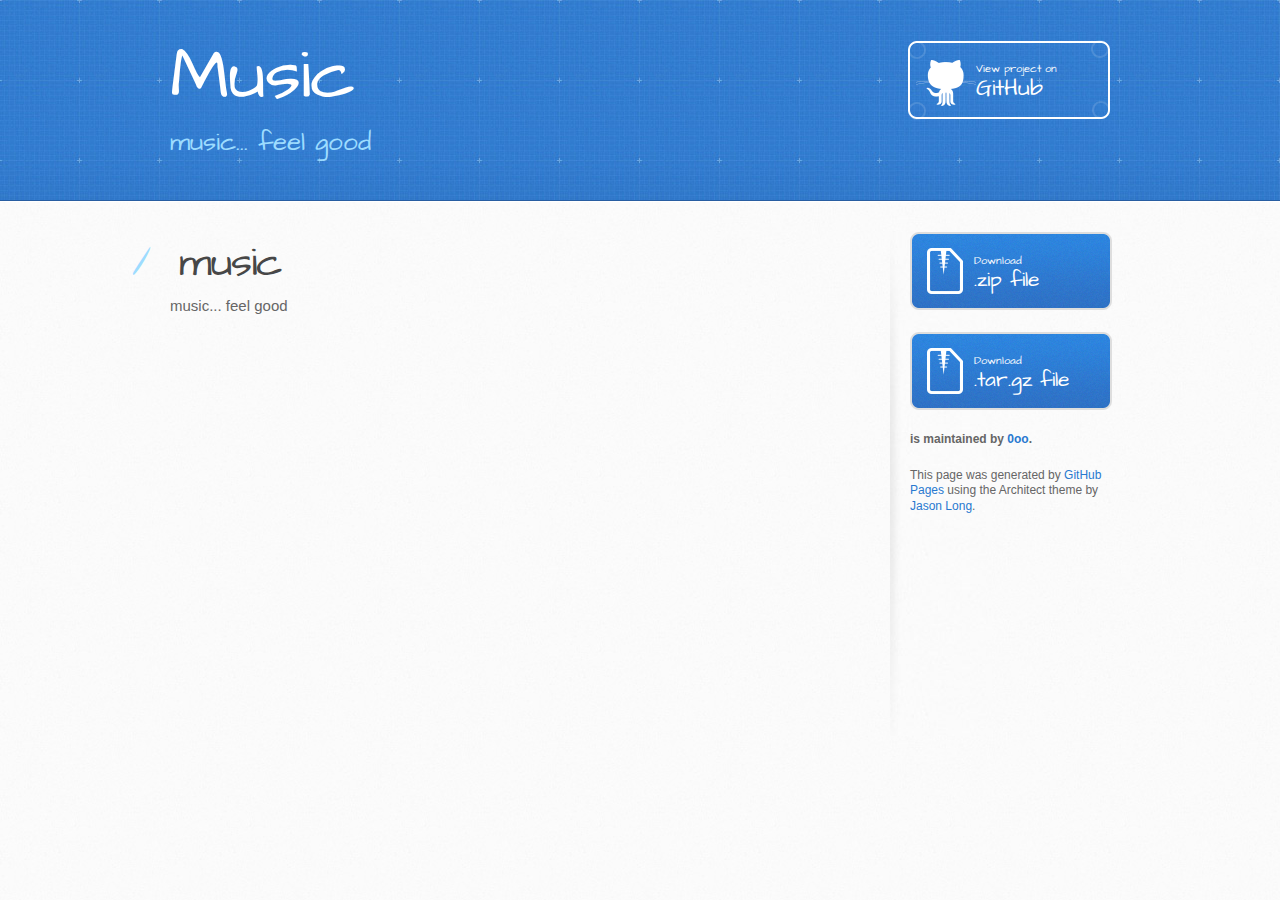
<file: index.html>
<!DOCTYPE html>
<html>
  <head>
    <meta charset='utf-8'>
    <meta http-equiv="X-UA-Compatible" content="chrome=1">
    <meta name="viewport" content="width=device-width, initial-scale=1, maximum-scale=1">
    <link href='https://fonts.googleapis.com/css?family=Architects+Daughter' rel='stylesheet' type='text/css'>
    <link rel="stylesheet" type="text/css" href="stylesheets/stylesheet.css" media="screen">
    <link rel="stylesheet" type="text/css" href="stylesheets/pygment_trac.css" media="screen">
    <link rel="stylesheet" type="text/css" href="stylesheets/print.css" media="print">

    <!--[if lt IE 9]>
    <script src="//html5shiv.googlecode.com/svn/trunk/html5.js"></script>
    <![endif]-->

    <title>Music by 0oo</title>
  </head>

  <body>
    <header>
      <div class="inner">
        <h1>Music</h1>
        <h2>music... feel good</h2>
        <a href="https://github.com/0oo/music" class="button"><small>View project on</small>GitHub</a>
      </div>
    </header>

    <div id="content-wrapper">
      <div class="inner clearfix">
        <section id="main-content">
          <h1>
<a name="music" class="anchor" href="#music"><span class="octicon octicon-link"></span></a>music</h1>

<p>music... feel good</p>
        </section>

        <aside id="sidebar">
          <a href="https://github.com/0oo/music/zipball/master" class="button">
            <small>Download</small>
            .zip file
          </a>
          <a href="https://github.com/0oo/music/tarball/master" class="button">
            <small>Download</small>
            .tar.gz file
          </a>

          <p class="repo-owner"><a href="https://github.com/0oo/music"></a> is maintained by <a href="https://github.com/0oo">0oo</a>.</p>

          <p>This page was generated by <a href="https://pages.github.com">GitHub Pages</a> using the Architect theme by <a href="https://twitter.com/jasonlong">Jason Long</a>.</p>
        </aside>
      </div>
    </div>

  
  </body>
</html>
</file>
<file: stylesheets/pygment_trac.css>
.highlight  { background: #ffffff; }
.highlight .c { color: #999988; font-style: italic } /* Comment */
.highlight .err { color: #a61717; background-color: #e3d2d2 } /* Error */
.highlight .k { font-weight: bold } /* Keyword */
.highlight .o { font-weight: bold } /* Operator */
.highlight .cm { color: #999988; font-style: italic } /* Comment.Multiline */
.highlight .cp { color: #999999; font-weight: bold } /* Comment.Preproc */
.highlight .c1 { color: #999988; font-style: italic } /* Comment.Single */
.highlight .cs { color: #999999; font-weight: bold; font-style: italic } /* Comment.Special */
.highlight .gd { color: #000000; background-color: #ffdddd } /* Generic.Deleted */
.highlight .gd .x { color: #000000; background-color: #ffaaaa } /* Generic.Deleted.Specific */
.highlight .ge { font-style: italic } /* Generic.Emph */
.highlight .gr { color: #aa0000 } /* Generic.Error */
.highlight .gh { color: #999999 } /* Generic.Heading */
.highlight .gi { color: #000000; background-color: #ddffdd } /* Generic.Inserted */
.highlight .gi .x { color: #000000; background-color: #aaffaa } /* Generic.Inserted.Specific */
.highlight .go { color: #888888 } /* Generic.Output */
.highlight .gp { color: #555555 } /* Generic.Prompt */
.highlight .gs { font-weight: bold } /* Generic.Strong */
.highlight .gu { color: #800080; font-weight: bold; } /* Generic.Subheading */
.highlight .gt { color: #aa0000 } /* Generic.Traceback */
.highlight .kc { font-weight: bold } /* Keyword.Constant */
.highlight .kd { font-weight: bold } /* Keyword.Declaration */
.highlight .kn { font-weight: bold } /* Keyword.Namespace */
.highlight .kp { font-weight: bold } /* Keyword.Pseudo */
.highlight .kr { font-weight: bold } /* Keyword.Reserved */
.highlight .kt { color: #445588; font-weight: bold } /* Keyword.Type */
.highlight .m { color: #009999 } /* Literal.Number */
.highlight .s { color: #d14 } /* Literal.String */
.highlight .na { color: #008080 } /* Name.Attribute */
.highlight .nb { color: #0086B3 } /* Name.Builtin */
.highlight .nc { color: #445588; font-weight: bold } /* Name.Class */
.highlight .no { color: #008080 } /* Name.Constant */
.highlight .ni { color: #800080 } /* Name.Entity */
.highlight .ne { color: #990000; font-weight: bold } /* Name.Exception */
.highlight .nf { color: #990000; font-weight: bold } /* Name.Function */
.highlight .nn { color: #555555 } /* Name.Namespace */
.highlight .nt { color: #000080 } /* Name.Tag */
.highlight .nv { color: #008080 } /* Name.Variable */
.highlight .ow { font-weight: bold } /* Operator.Word */
.highlight .w { color: #bbbbbb } /* Text.Whitespace */
.highlight .mf { color: #009999 } /* Literal.Number.Float */
.highlight .mh { color: #009999 } /* Literal.Number.Hex */
.highlight .mi { color: #009999 } /* Literal.Number.Integer */
.highlight .mo { color: #009999 } /* Literal.Number.Oct */
.highlight .sb { color: #d14 } /* Literal.String.Backtick */
.highlight .sc { color: #d14 } /* Literal.String.Char */
.highlight .sd { color: #d14 } /* Literal.String.Doc */
.highlight .s2 { color: #d14 } /* Literal.String.Double */
.highlight .se { color: #d14 } /* Literal.String.Escape */
.highlight .sh { color: #d14 } /* Literal.String.Heredoc */
.highlight .si { color: #d14 } /* Literal.String.Interpol */
.highlight .sx { color: #d14 } /* Literal.String.Other */
.highlight .sr { color: #009926 } /* Literal.String.Regex */
.highlight .s1 { color: #d14 } /* Literal.String.Single */
.highlight .ss { color: #990073 } /* Literal.String.Symbol */
.highlight .bp { color: #999999 } /* Name.Builtin.Pseudo */
.highlight .vc { color: #008080 } /* Name.Variable.Class */
.highlight .vg { color: #008080 } /* Name.Variable.Global */
.highlight .vi { color: #008080 } /* Name.Variable.Instance */
.highlight .il { color: #009999 } /* Literal.Number.Integer.Long */

.type-csharp .highlight .k { color: #0000FF }
.type-csharp .highlight .kt { color: #0000FF }
.type-csharp .highlight .nf { color: #000000; font-weight: normal }
.type-csharp .highlight .nc { color: #2B91AF }
.type-csharp .highlight .nn { color: #000000 }
.type-csharp .highlight .s { color: #A31515 }
.type-csharp .highlight .sc { color: #A31515 }
</file>
<file: stylesheets/print.css>
html, body, div, span, applet, object, iframe,
h1, h2, h3, h4, h5, h6, p, blockquote, pre,
a, abbr, acronym, address, big, cite, code,
del, dfn, em, img, ins, kbd, q, s, samp,
small, strike, strong, sub, sup, tt, var,
b, u, i, center,
dl, dt, dd, ol, ul, li,
fieldset, form, label, legend,
table, caption, tbody, tfoot, thead, tr, th, td,
article, aside, canvas, details, embed, 
figure, figcaption, footer, header, hgroup, 
menu, nav, output, ruby, section, summary,
time, mark, audio, video {
  margin: 0;
  padding: 0;
  border: 0;
  font-size: 100%;
  font: inherit;
  vertical-align: baseline;
}
/* HTML5 display-role reset for older browsers */
article, aside, details, figcaption, figure, 
footer, header, hgroup, menu, nav, section {
  display: block;
}
body {
  line-height: 1;
}
ol, ul {
  list-style: none;
}
blockquote, q {
  quotes: none;
}
blockquote:before, blockquote:after,
q:before, q:after {
  content: '';
  content: none;
}
table {
  border-collapse: collapse;
  border-spacing: 0;
}
body {
  font-size: 13px;
  line-height: 1.5; 
  font-family: 'Helvetica Neue', Helvetica, Arial, serif;
  color: #000;
}

a {
  color: #d5000d;
  font-weight: bold;
}

header {
  padding-top: 35px;
  padding-bottom: 10px;
}

header h1 {
  font-weight: bold;
  letter-spacing: -1px;
  font-size: 48px;
  color: #303030;
  line-height: 1.2;
}

header h2 {
  letter-spacing: -1px;
  font-size: 24px;
  color: #aaa;
  font-weight: normal;
  line-height: 1.3;
}
#downloads {
  display: none;
}
#main_content {
  padding-top: 20px;
}

code, pre {
  font-family: Monaco, "Bitstream Vera Sans Mono", "Lucida Console", Terminal;
  color: #222;
  margin-bottom: 30px;
  font-size: 12px;
}

code {
  padding: 0 3px;
}

pre {
  border: solid 1px #ddd;
  padding: 20px;
  overflow: auto;
}
pre code {
  padding: 0;
}

ul, ol, dl {
  margin-bottom: 20px;
}


/* COMMON STYLES */

table {
  width: 100%;
  border: 1px solid #ebebeb;
}

th {
  font-weight: 500;
}

td {
  border: 1px solid #ebebeb;
  text-align: center; 
  font-weight: 300;
}

form {
  background: #f2f2f2;
  padding: 20px;
  
}


/* GENERAL ELEMENT TYPE STYLES */

h1 {
  font-size: 2.8em;
} 

h2 {
  font-size: 22px;
  font-weight: bold;
  color: #303030;
  margin-bottom: 8px;
} 

h3 {
  color: #d5000d;
  font-size: 18px;
  font-weight: bold;
  margin-bottom: 8px;
} 
 
h4 {
  font-size: 16px;
  color: #303030;
  font-weight: bold;
} 

h5 {
  font-size: 1em;
  color: #303030;
} 

h6 {
  font-size: .8em;
  color: #303030;
} 

p {
  font-weight: 300;
  margin-bottom: 20px;
}
 
a {
  text-decoration: none;
}

p a {
  font-weight: 400;
}

blockquote {
  font-size: 1.6em;
  border-left: 10px solid #e9e9e9;
  margin-bottom: 20px;
  padding: 0 0 0 30px;
}

ul li {
  list-style: disc inside;
  padding-left: 20px;
}

ol li {
  list-style: decimal inside;
  padding-left: 3px;
}

dl dd {
  font-style: italic;
  font-weight: 100;
}

footer {
  margin-top: 40px;
  padding-top: 20px;
  padding-bottom: 30px;
  font-size: 13px;
  color: #aaa;
}

footer a {
  color: #666;
}

/* MISC */
.clearfix:after {
  clear: both;
  content: '.';
  display: block;
  visibility: hidden;
  height: 0;
}

.clearfix {display: inline-block;}
* html .clearfix {height: 1%;}
.clearfix {display: block;}
</file>
<file: stylesheets/stylesheet.css>
/* http://meyerweb.com/eric/tools/css/reset/ 
   v2.0 | 20110126
   License: none (public domain)
*/
html, body, div, span, applet, object, iframe,
h1, h2, h3, h4, h5, h6, p, blockquote, pre,
a, abbr, acronym, address, big, cite, code,
del, dfn, em, img, ins, kbd, q, s, samp,
small, strike, strong, sub, sup, tt, var,
b, u, i, center,
dl, dt, dd, ol, ul, li,
fieldset, form, label, legend,
table, caption, tbody, tfoot, thead, tr, th, td,
article, aside, canvas, details, embed, 
figure, figcaption, footer, header, hgroup, 
menu, nav, output, ruby, section, summary,
time, mark, audio, video {
	margin: 0;
	padding: 0;
	border: 0;
	font-size: 100%;
	font: inherit;
	vertical-align: baseline;
}
/* HTML5 display-role reset for older browsers */
article, aside, details, figcaption, figure, 
footer, header, hgroup, menu, nav, section {
	display: block;
}
body {
	line-height: 1;
}
ol, ul {
	list-style: none;
}
blockquote, q {
	quotes: none;
}
blockquote:before, blockquote:after,
q:before, q:after {
	content: '';
	content: none;
}
table {
	border-collapse: collapse;
	border-spacing: 0;
}

/* LAYOUT STYLES */
body {
  font-size: 15px;
  line-height: 1.5; 
  background: #fafafa url(../images/body-bg.jpg) 0 0 repeat;
  font-family: 'Helvetica Neue', Helvetica, Arial, serif;
  font-weight: 400;
  color: #666;
}

a {
  color: #2879d0;
}
a:hover {
  color: #2268b2;
}

header {
  padding-top: 40px;
  padding-bottom: 40px;
  font-family: 'Architects Daughter', 'Helvetica Neue', Helvetica, Arial, serif; 
  background: #2e7bcf url(../images/header-bg.jpg) 0 0 repeat-x;
  border-bottom: solid 1px #275da1;
}

header h1 {
  letter-spacing: -1px;
  font-size: 72px;
  color: #fff;
  line-height: 1;
  margin-bottom: 0.2em;
  width: 540px;
}

header h2 {
  font-size: 26px;
  color: #9ddcff;
  font-weight: normal;
  line-height: 1.3;
  width: 540px;
  letter-spacing: 0;
}

.inner {
  position: relative;
  width: 940px;
  margin: 0 auto;
}

#content-wrapper {
  border-top: solid 1px #fff;
  padding-top: 30px;
}

#main-content {
  width: 690px;
  float: left;
}

#main-content img {
  max-width: 100%;
}

aside#sidebar {
  width: 200px;
  padding-left: 20px;
  min-height: 504px;
  float: right;
  background: transparent url(../images/sidebar-bg.jpg) 0 0 no-repeat;
  font-size: 12px;
  line-height: 1.3;
}

aside#sidebar p.repo-owner,
aside#sidebar p.repo-owner a {
  font-weight: bold;
}

#downloads {
  margin-bottom: 40px;
}

a.button {
  width: 134px;
  height: 58px;
  line-height: 1.2;
  font-size: 23px;
  color: #fff;
  padding-left: 68px;
  padding-top: 22px;
  font-family: 'Architects Daughter', 'Helvetica Neue', Helvetica, Arial, serif; 
}
a.button small {
  display: block;
  font-size: 11px;
}
header a.button {
  position: absolute;
  right: 0;
  top: 0;
  background: transparent url(../images/github-button.png) 0 0 no-repeat;
}
aside a.button {
  width: 138px;
  padding-left: 64px;
  display: block;
  background: transparent url(../images/download-button.png) 0 0 no-repeat;
  margin-bottom: 20px;
  font-size: 21px;
}

code, pre {
  font-family: Monaco, "Bitstream Vera Sans Mono", "Lucida Console", Terminal, monospace;
  color: #222;
  margin-bottom: 30px;
  font-size: 13px;
}

code {
  background-color: #f2f8fc;
  border: solid 1px #dbe7f3;
  padding: 0 3px;
}

pre {
  padding: 20px;
  background: #fff;
  text-shadow: none;
  overflow: auto;
  border: solid 1px #f2f2f2;
}
pre code {
  color: #2879d0;
  background-color: #fff;
  border: none;
  padding: 0;
}

ul, ol, dl {
  margin-bottom: 20px;
}


/* COMMON STYLES */

hr {
  height: 1px;
  line-height: 1px;
  margin-top: 1em;
  padding-bottom: 1em;
  border: none;
  background: transparent url('../images/hr.png') 0 0 no-repeat;
}

table {
  width: 100%;
  border: 1px solid #ebebeb;
}

th {
  font-weight: 500;
}

td {
  border: 1px solid #ebebeb;
  text-align: center; 
  font-weight: 300;
}

form {
  background: #f2f2f2;
  padding: 20px;
  
}


/* GENERAL ELEMENT TYPE STYLES */

#main-content h1 {
  font-family: 'Architects Daughter', 'Helvetica Neue', Helvetica, Arial, serif; 
  font-size: 2.8em;
  letter-spacing: -1px;
  color: #474747;
} 

#main-content h1:before {
  content: "/";
  color: #9ddcff;
  padding-right: 0.3em;
  margin-left: -0.9em;
}

#main-content h2 {
  font-family: 'Architects Daughter', 'Helvetica Neue', Helvetica, Arial, serif; 
  font-size: 22px;
  font-weight: bold;
  margin-bottom: 8px;
  color: #474747;
} 
#main-content h2:before {
  content: "//";
  color: #9ddcff;
  padding-right: 0.3em;
  margin-left: -1.5em;
}

#main-content h3 {
  font-family: 'Architects Daughter', 'Helvetica Neue', Helvetica, Arial, serif; 
  font-size: 18px;
  font-weight: bold;
  margin-top: 24px;
  margin-bottom: 8px;
  color: #474747;
} 
 
#main-content h3:before {
  content: "///";
  color: #9ddcff;
  padding-right: 0.3em;
  margin-left: -2em;
}

#main-content h4 {
  font-family: 'Architects Daughter', 'Helvetica Neue', Helvetica, Arial, serif; 
  font-size: 15px;
  font-weight: bold;
  color: #474747;
} 

h4:before {
  content: "////";
  color: #9ddcff;
  padding-right: 0.3em;
  margin-left: -2.8em;
}

#main-content h5 {
  font-family: 'Architects Daughter', 'Helvetica Neue', Helvetica, Arial, serif; 
  font-size: 14px;
  color: #474747;
} 
h5:before {
  content: "/////";
  color: #9ddcff;
  padding-right: 0.3em;
  margin-left: -3.2em;
}

#main-content h6 {
  font-family: 'Architects Daughter', 'Helvetica Neue', Helvetica, Arial, serif; 
  font-size: .8em;
  color: #474747;
} 
h6:before {
  content: "//////";
  color: #9ddcff;
  padding-right: 0.3em;
  margin-left: -3.7em;
}

p {
  margin-bottom: 20px;
}
 
a {
  text-decoration: none;
}

p a {
  font-weight: 400;
}

blockquote {
  font-size: 1.6em;
  border-left: 10px solid #e9e9e9;
  margin-bottom: 20px;
  padding: 0 0 0 30px;
}

ul {
  list-style: disc inside;
  padding-left: 20px;
}

ol {
  list-style: decimal inside;
  padding-left: 3px;
}

dl dd {
  font-style: italic;
  font-weight: 100;
}

footer {
  background: transparent url('../images/hr.png') 0 0 no-repeat;
  margin-top: 40px;
  padding-top: 20px;
  padding-bottom: 30px;
  font-size: 13px;
  color: #aaa;
}

footer a {
  color: #666;
}
footer a:hover {
  color: #444;
}

/* MISC */
.clearfix:after {
  clear: both;
  content: '.';
  display: block;
  visibility: hidden;
  height: 0;
}

.clearfix {display: inline-block;}
* html .clearfix {height: 1%;}
.clearfix {display: block;}

/* #Media Queries
================================================== */

/* Smaller than standard 960 (devices and browsers) */
@media only screen and (max-width: 959px) {}

/* Tablet Portrait size to standard 960 (devices and browsers) */
@media only screen and (min-width: 768px) and (max-width: 959px) {
  .inner {
    width: 740px;
  }
  header h1, header h2 {
    width: 340px;
  }
  header h1 {
    font-size: 60px;
  }
  header h2 {
    font-size: 30px;
  }
  #main-content {
    width: 490px;
  }
  #main-content h1:before,
  #main-content h2:before,
  #main-content h3:before,
  #main-content h4:before,
  #main-content h5:before,
  #main-content h6:before {
    content: none;
    padding-right: 0;
    margin-left: 0;
  }
}

/* All Mobile Sizes (devices and browser) */
@media only screen and (max-width: 767px) {
  .inner {
    width: 93%;
  }
  header {
    padding: 20px 0;
  }
  header .inner {
    position: relative;
  }
  header h1, header h2 {
    width: 100%;
  }
  header h1 {
    font-size: 48px;
  }
  header h2 {
    font-size: 24px;
  }
  header a.button {
    background-image: none;
    width: auto;
    height: auto;
    display: inline-block;
    margin-top: 15px;
    padding: 5px 10px;
    position: relative;
    text-align: center;
    font-size: 13px;
    line-height: 1;
    background-color: #9ddcff;
    color: #2879d0;
    -moz-border-radius: 5px;
    -webkit-border-radius: 5px;                     
    border-radius: 5px;    
  }
  header a.button small {
    font-size: 13px;
    display: inline;
  }
  #main-content,
  aside#sidebar {
    float: none;
    width: 100% ! important;
  }
  aside#sidebar {
    background-image: none;
    margin-top: 20px;
    border-top: solid 1px #ddd;
    padding: 20px 0;
    min-height: 0;
  }
  aside#sidebar a.button {
    display: none;
  }
  #main-content h1:before,
  #main-content h2:before,
  #main-content h3:before,
  #main-content h4:before,
  #main-content h5:before,
  #main-content h6:before {
    content: none;
    padding-right: 0;
    margin-left: 0;
  }
}

/* Mobile Landscape Size to Tablet Portrait (devices and browsers) */
@media only screen and (min-width: 480px) and (max-width: 767px) {}

/* Mobile Portrait Size to Mobile Landscape Size (devices and browsers) */
@media only screen and (max-width: 479px) {}
</file>
